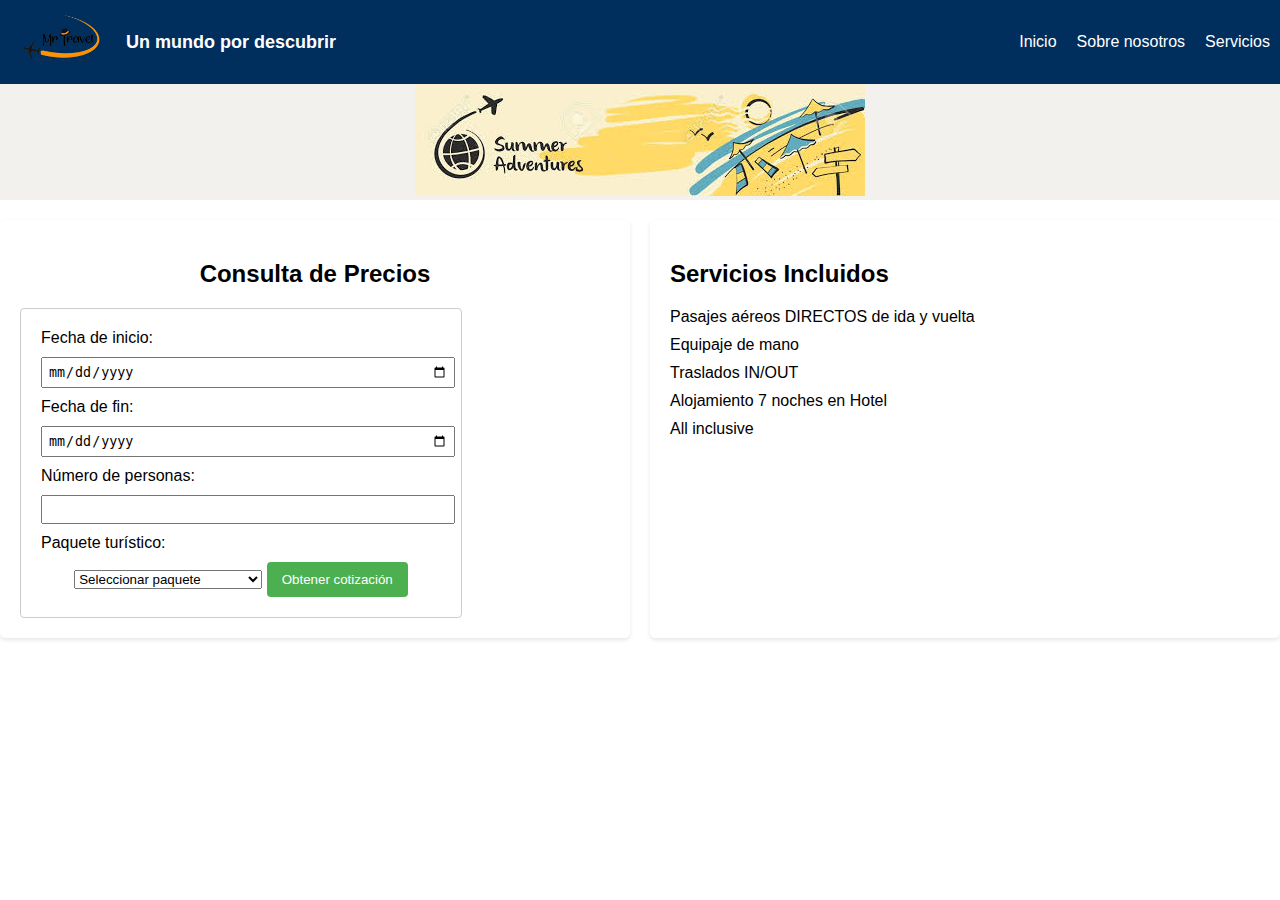
<file: servicios.html>
<!DOCTYPE html>
<html lang="en">
<head>
    <meta charset="UTF-8">
    <meta name="viewport" content="width=device-width, initial-scale=1.0">
    <title>Servicios</title>
    <link rel="stylesheet" href="styles.css">
</head>
<body>
    <nav>
        <div class="logo">
            <a href="./index.html">
          <img src="./imagen/LOGO-MR-TRAVEL-2-SIN-FONDO-original.png" alt="Logo"></a>
          <h1>Un mundo por descubrir</h1>
        </div>
        <div class="burger">
          <div class="line"></div>
          <div class="line"></div>
          <div class="line"></div>
        </div>
        <ul class="nav-links">
            <li><a href="./index.html">Inicio</a></li>
            <li><a href="./sobrenosotros.html">Sobre nosotros</a></li>
            <li><a href="./servicios.html">Servicios</a></li>
          </ul>
      </nav>

      <section id="portada">
        <img  class="pic-port"  src="./imagen/portada3.jpeg" alt="Foto portada">
    </section>


    <div class="container-servicio">
        <div class="form-container">
          <h2 class="text">Consulta de Precios</h2>
          <form id="quotation-form">
            <label for="start-date">Fecha de inicio:</label>
            <input type="date" id="start-date" name="start-date" required>
      
            <label for="end-date">Fecha de fin:</label>
            <input type="date" id="end-date" name="end-date" required>
      
            <label for="num-people">Número de personas:</label>
            <input type="number" id="num-people" name="num-people" required>
      
            <label for="selected-package">Paquete turístico:</label>
            <select id="selected-package" name="selected-package" required>
              <option value="">Seleccionar paquete</option>
              <option value="Fortaleza">Fortaleza</option>
              <option value="De Occidente a Oriente">De Occidente a Oriente</option>
              <option value="Costa Do SAUIPE">Costa Do SAUIPE</option>
              <option value="Excursiones desde BUZIOS">Excursiones desde BUZIOS</option>
              <option value="Rio de Janeiro">Rio de Janeiro</option>
              <option value="ARRAIAL DO CABO">ARRAIAL DO CABO</option>
              <option value="ANGRA DOS REIS">ANGRA DOS REIS</option>
              <option value="BEBERIBE">BEBERIBE</option>
            </select>
      
            <button type="submit">Obtener cotización</button>
          </form>
          <div id="quotation-result"></div>
        </div>
      
        <div class="Servicios">
          <h2 class="text">Servicios Incluidos</h2>
          <ul>
            <li>Pasajes aéreos DIRECTOS de ida y vuelta</li>
            <li>Equipaje de mano</li>
            <li>Traslados IN/OUT</li>
            <li>Alojamiento 7 noches en Hotel</li>
            <li>All inclusive</li>
          </ul>
        </div>
      </div>
<script src="script.js"></script>
</body>
</html>
</file>
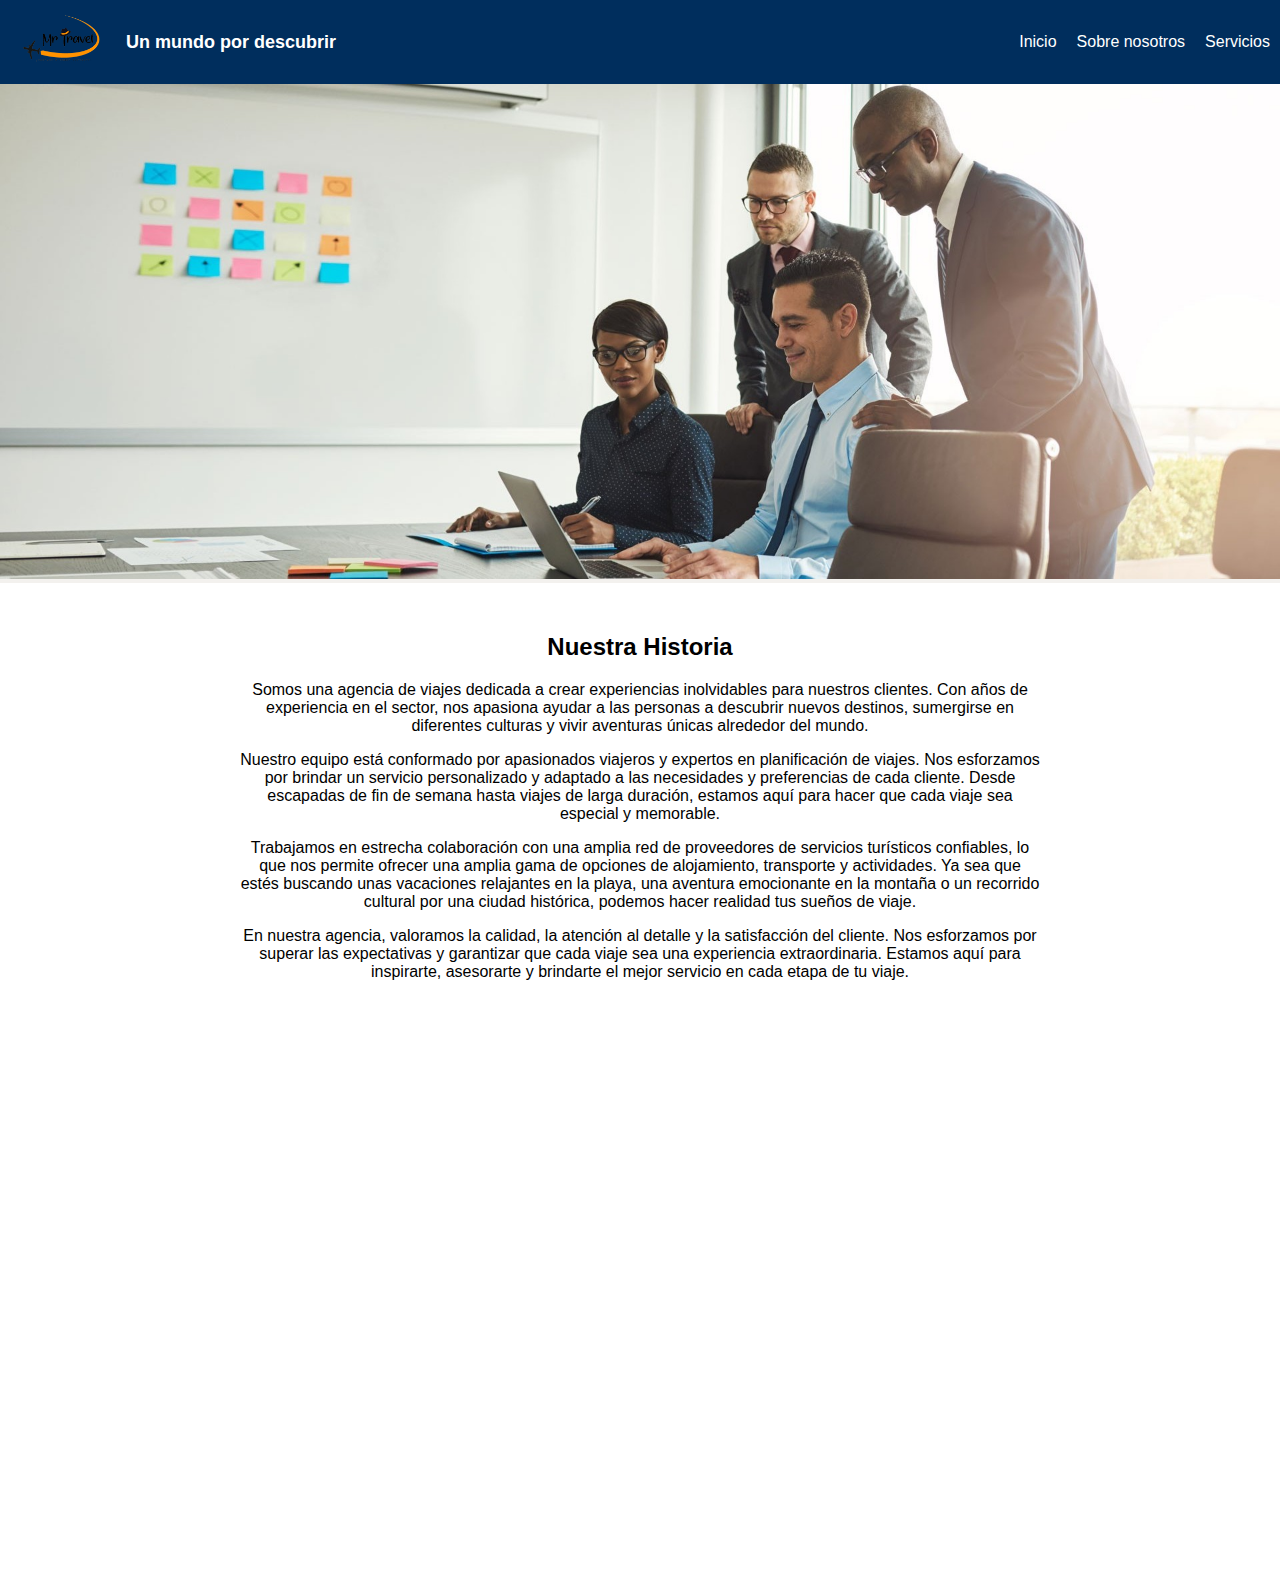
<file: sobrenosotros.html>
<!DOCTYPE html>
<html lang="en">

<head>
    <meta charset="UTF-8">
    <meta name="viewport" content="width=device-width, initial-scale=1.0">
    <link rel="stylesheet" href="styles.css">
    <title>Sobre Nosotrost</title>
</head>

<body>
    <nav>
        <div class="logo">
            <a href="./index.html">
            <img src="./imagen/LOGO-MR-TRAVEL-2-SIN-FONDO-original.png" alt="Logo"></a>
            <h1>Un mundo por descubrir</h1>
        </div>
        <div class="burger">
            <div class="line"></div>
            <div class="line"></div>
            <div class="line"></div>
        </div>
        <ul class="nav-links">
            <li><a href="./index.html">Inicio</a></li>
            <li><a href="./sobrenosotros.html">Sobre nosotros</a></li>
            <li><a href="./servicios.html">Servicios</a></li>
        </ul>
    </nav>

    <section id="portada">
        <img src="./imagen/portada2.jpeg" alt="Foto portada">
    </section>

    <div class="container">
        <div class="team-text">
            <h2>Nuestra Historia</h2>
            <p>Somos una agencia de viajes dedicada a crear experiencias inolvidables para nuestros clientes. Con
                años de experiencia en el sector, nos apasiona ayudar a las personas a descubrir nuevos destinos,
                sumergirse en diferentes culturas y vivir aventuras únicas alrededor del mundo.</p>
            <p>Nuestro equipo está conformado por apasionados viajeros y expertos en planificación de viajes. Nos
                esforzamos por brindar un servicio personalizado y adaptado a las necesidades y preferencias de cada
                cliente. Desde escapadas de fin de semana hasta viajes de larga duración, estamos aquí para hacer
                que cada viaje sea especial y memorable.</p>
            <p>Trabajamos en estrecha colaboración con una amplia red de proveedores de servicios turísticos
                confiables, lo que nos permite ofrecer una amplia gama de opciones de alojamiento, transporte y
                actividades. Ya sea que estés buscando unas vacaciones relajantes en la playa, una aventura
                emocionante en la montaña o un recorrido cultural por una ciudad histórica, podemos hacer realidad
                tus sueños de viaje.</p>
            <p>En nuestra agencia, valoramos la calidad, la atención al detalle y la satisfacción del cliente. Nos
                esforzamos por superar las expectativas y garantizar que cada viaje sea una experiencia
                extraordinaria. Estamos aquí para inspirarte, asesorarte y brindarte el mejor servicio en cada etapa
                de tu viaje.</p>
            </p>
        </div>

    <script src="script.js"></script>      
</body>

</html>
</file>
<file: styles.css>
body {
  margin: 0;
  font-family: Arial, sans-serif;
  
}

nav {
  display: flex;
  justify-content: space-between;
  align-items: center;
  background-color: #002E5D;
  padding: 10px;
}

.logo {
  display: flex;
  align-items: center;
}

.logo img {
  height: 60px;
  margin-right: 10px;
}

.logo h1 {
  font-size: 18px;
  margin: 0;
  color: #fff;
}

.nav-links {
  display: flex;
  list-style: none;
  margin: 0;
  padding: 0;
}

.nav-links li {
  margin-left: 20px;
}

.nav-links li a {
  text-decoration: none;
  color: #fff;
}

.burger {
  display: none;
  cursor: pointer;
}

.burger .line {
  width: 25px;
  height: 3px;
  background-color: #fff;
  margin: 5px;
}


/*Video portada*/

#Inicio {
  width: 100%;
  height: 98vh;
  overflow: hidden;
  background-size: cover;
  background-position: center center"

}

#video {
  position: absolute;
  left: 0;
  top: 0;
  width: 100%;
  height: auto;
  z-index: -10;
  visibility: visible;
  object-fit: cover;
}

/*Contenido de la pagina Tarjetas*/
.content {
  padding: 20px;
}

.title{
  margin-top: 200px;
}

.container {
  height: 100%;
  margin: 50px auto;

}

.heading {
  text-align: center;
  font-size: 15px;
  margin-bottom: 50px;
  font-family: 'Cuprum', sans-serif;
}

.row {
  display: flex;
  flex-direction: row;
  justify-content: space-around;
  flex-flow: wrap;
}

.card {
  width: 20%;
  background: #fff;
  border: 1px solid #ccc;
  margin-bottom: 50px;
  transition: 0.3s;
  position: relative;
  z-index: 0;

}

.card-header img {
  height: 90%;
  width: 100%;

}

.card-body {
  padding: 30px 20px;
  text-align: center;
  font-family: 'Cuprum', sans-serif;
  font-size: 14px;

}

.card-title {
  padding: 20px 10px;
  text-align: center;
  font-family: 'Cuprum', sans-serif;
  font-size: 16px;
}

.card-body .btn {
  display: block;
  color: #fff;
  text-align: center;
  font-family: 'Cuprum', sans-serif;
  background: #598FBC;
  margin-top: 30px;
  text-decoration: none;
  padding: 10px 5px;
}

.card:hover {
  transform: scale(1.05);
  box-shadow: 0 0 40px -10px rgba(0, 0, 0, 0.25);
}

/*Resposive*/

@media screen and (max-width: 768px) {
  .nav-links {
    display: none;
    flex-direction: column;
    align-items: center;
    width: 200px;
    height: 300px;
    position: absolute;
    top: 70px;
    right: 0;
    background-color: #222;
    padding: 10px;
    transition: all 0.3s ease-in;
  }

  .nav-links li {
    margin: 10px 0;
  }

  .burger {
    display: flex;
    flex-direction: column;
    justify-content: center;
    align-items: flex-end;
    margin-right: 10px;
    cursor: pointer;
  }

  .nav-active {
    display: flex;
  }

  #video {
      height: calc(100vh - 20px); 
      max-width: 100%; 
      margin-bottom: 0; 
  }

  .content {
    padding-top: 2px;
  }
  .heading {
    padding: 20px;
    font-size: 20px;
  }

  .card {
    width: 90%; 
    margin: 10px auto; 
  }
  #portada .pic-port {
    width: 100%;
    height: auto;
  }

  .container-servicio{
    display: flex;
    justify-content: center;
    align-items: flex-start;
  }

  .form-container {
    margin-top: 20px;
    padding: 20px;
    background-color: white;
    border-radius: 5px;
    box-shadow: 0 2px 4px rgba(0, 0, 0, 0.1);
    height: auto;
    flex: 1;
    margin-right: 20px;
  }

  form {
    width: 400px;
    padding: 20px;
    border: 1px solid #ccc;
    border-radius: 4px;
    text-align: center;
  }

  .Servicios {
    flex: 1;
    padding: 20px;
    background-color: white;
    border-radius: 5px;
    box-shadow: 0 2px 4px rgba(0, 0, 0, 0.1);
    margin-top: 20px;
  }

  .Servicios .text {
    text-align: left;
  }

  .Servicios ul {
    text-align: left;
    list-style-type: none;
    padding: 0;
  }

  .Servicios li {
    margin-bottom: 10px;
  }

}


/*Estilo pagina Sobre Nosotros*/

#portada {
  background-color: #F3F1EE;
  text-align: center;
}

#portada img {
  width: 100%;
  height: auto;
}

h2 {
  text-align: center;
}
.container {

  align-items: center;
  justify-content: center;
  text-align: center;
  height: 100vh;
}
.team-text {
  max-width: 800px; 
  margin: 0 auto; 
  
}

/*Estilo pagina servicios*/

#portada .pic-port{
  width: auto;
  height: auto;
}

.container-servicio{
  display: flex;
  justify-content: center;
}

.form-container {
  margin-top: 20px;
  padding: 20px;
  background-color: white;
  border-radius: 5px;
  box-shadow: 0 2px 4px rgba(0, 0, 0, 0.1);
  height: auto;
  flex: 1;
  margin-right: 20px;
}

form {
  width: 400px;
  padding: 20px;
  border: 1px solid #ccc;
  border-radius: 4px;
  text-align: center;
}

label {
  display: block;
  margin-bottom: 10px;
  text-align: left;
}

input[type="date"],
input[type="number"] {
  width: 100%;
  padding: 5px;
  margin-bottom: 10px;
}

button[type="submit"] {
  background-color: #4CAF50;
  color: white;
  padding: 10px 15px;
  border: none;
  border-radius: 4px;
  cursor: pointer;
}

.Servicios {
  flex: 1;
  padding: 20px;
  background-color: white;
  border-radius: 5px;
  box-shadow: 0 2px 4px rgba(0, 0, 0, 0.1);
  margin-top: 20px;
}

.Servicios .text{
  text-align: left;
}

.Servicios ul {
  text-align: left;
  list-style-type: none;
  padding: 0;
}

.Servicios li {
  margin-bottom: 10px;
}
</file>
